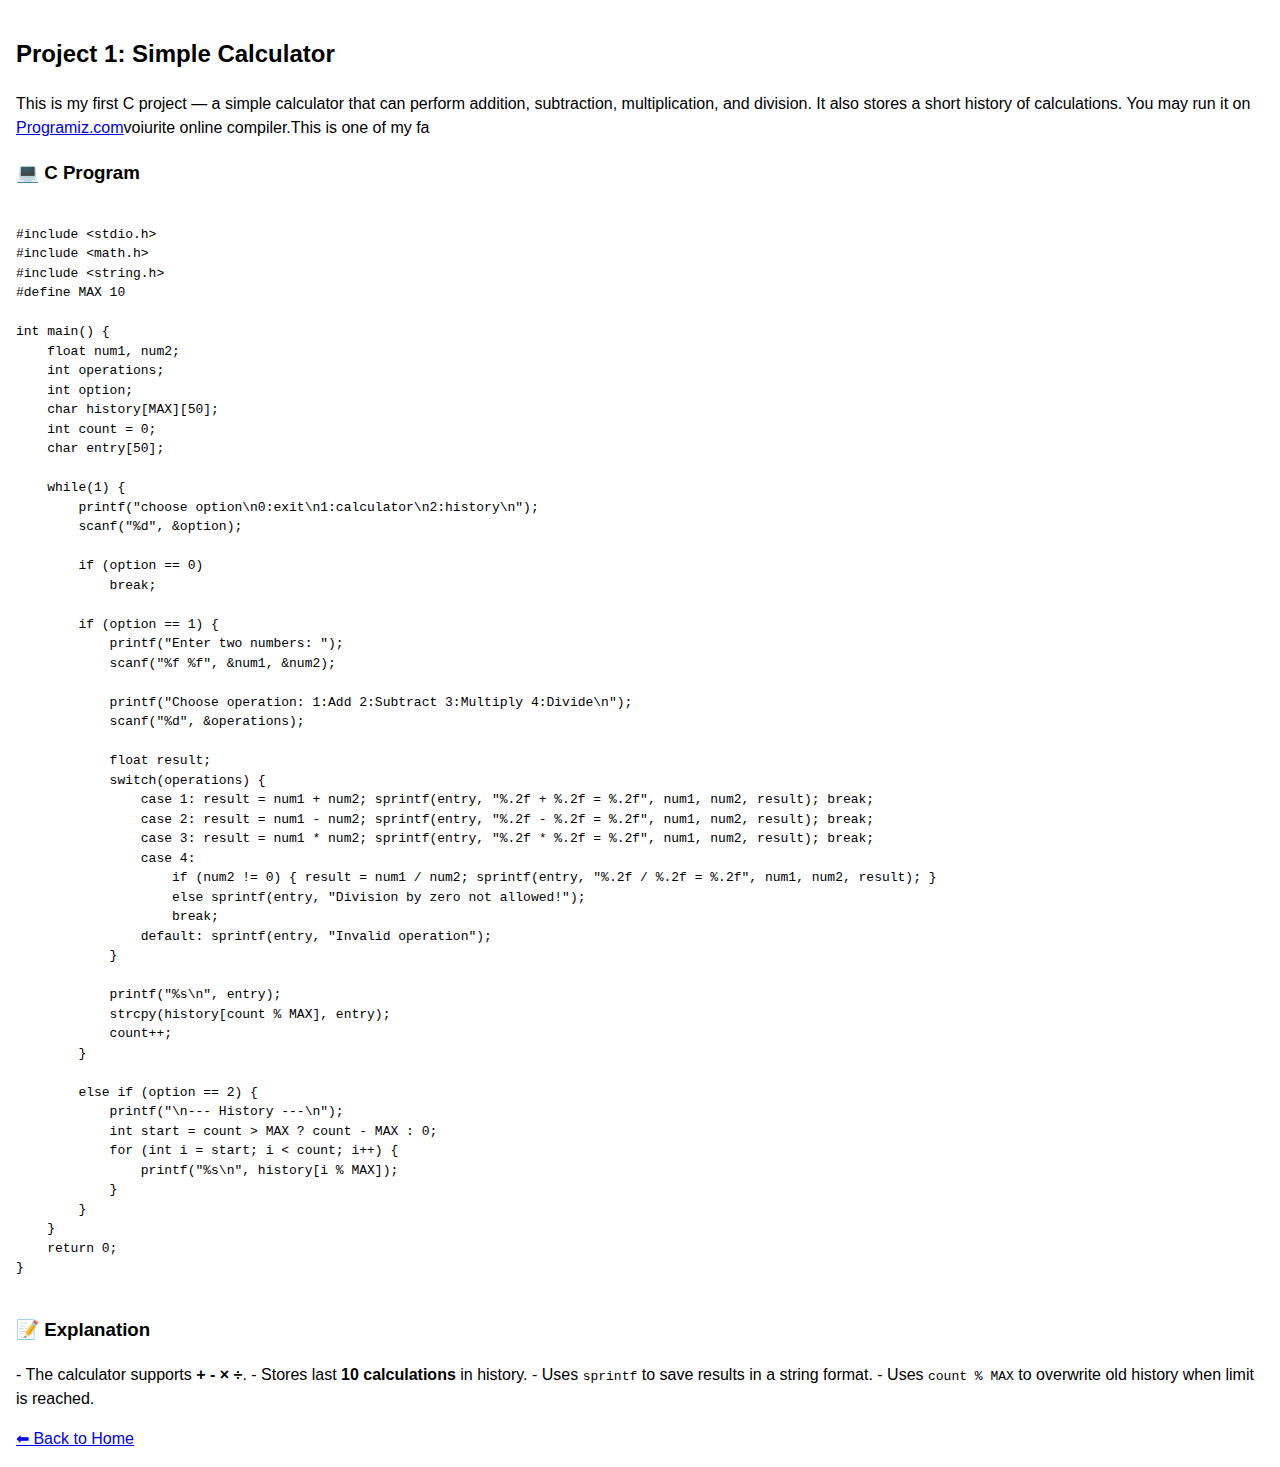
<file: projects/project1.html>
<!DOCTYPE html>
<html lang="en">
<head>
  <meta charset="UTF-8">
  <meta name="viewport" content="width=device-width, initial-scale=1.0">
  <title>Project 1 - Calculator</title>
  <link rel="stylesheet" href="../style.css">
</head>
<body>
  <h2>Project 1: Simple Calculator</h2>
  <p>
    This is my first C project — a simple calculator that can perform 
    addition, subtraction, multiplication, and division.  
    It also stores a short history of calculations.
    You may run it on <a href="programiz.com">Programiz.com</a>voiurite online compiler.This is one of my fa
  </p>

  <h3>💻 C Program</h3>
  <pre><code>
#include &lt;stdio.h&gt;
#include &lt;math.h&gt;
#include &lt;string.h&gt;
#define MAX 10

int main() {
    float num1, num2;
    int operations;
    int option; 
    char history[MAX][50];
    int count = 0;
    char entry[50];

    while(1) {
        printf("choose option\n0:exit\n1:calculator\n2:history\n");
        scanf("%d", &option);

        if (option == 0)
            break;

        if (option == 1) {
            printf("Enter two numbers: ");
            scanf("%f %f", &num1, &num2);

            printf("Choose operation: 1:Add 2:Subtract 3:Multiply 4:Divide\n");
            scanf("%d", &operations);

            float result;
            switch(operations) {
                case 1: result = num1 + num2; sprintf(entry, "%.2f + %.2f = %.2f", num1, num2, result); break;
                case 2: result = num1 - num2; sprintf(entry, "%.2f - %.2f = %.2f", num1, num2, result); break;
                case 3: result = num1 * num2; sprintf(entry, "%.2f * %.2f = %.2f", num1, num2, result); break;
                case 4: 
                    if (num2 != 0) { result = num1 / num2; sprintf(entry, "%.2f / %.2f = %.2f", num1, num2, result); }
                    else sprintf(entry, "Division by zero not allowed!");
                    break;
                default: sprintf(entry, "Invalid operation");
            }

            printf("%s\n", entry);
            strcpy(history[count % MAX], entry);
            count++;
        }

        else if (option == 2) {
            printf("\n--- History ---\n");
            int start = count > MAX ? count - MAX : 0;
            for (int i = start; i < count; i++) {
                printf("%s\n", history[i % MAX]);
            }
        }
    }
    return 0;
}
  </code></pre>

  <h3>📝 Explanation</h3>
  <p>
    - The calculator supports <b>+ - × ÷</b>.  
    - Stores last <b>10 calculations</b> in history.  
    - Uses <code>sprintf</code> to save results in a string format.  
    - Uses <code>count % MAX</code> to overwrite old history when limit is reached.
  </p>

  <a href="../index.html">⬅ Back to Home</a>
</body>
</html>
</file>
<file: style.css>
body {
  margin: 0;
  padding: 1rem;
  font-family: sans-serif;
  background-color: white;
  color: black;
  line-height: 1.5;
}

h1 {
  
  font-size: 2rem;
}

.menu {
  list-style: none;
  padding: 0.5rem;
  margin: 1rem 2rem;
  display: flex;
  flex-wrap: wrap;
  justify-content: center;
  gap: 2rem;
  background-color: rgb(237, 234, 234);
  justify-content: center;
}


.menu li {
  display: inline-block;
}

.menu a {
  text-decoration: none;
  color: blue;
/*  font-weight: bold;*/
  font-size: 1rem;
}

main {
  max-width: 800px;
  margin: 1rem auto;
}

.one {
  list-style: none;
  font-size: 0.9rem;

  padding: 1rem;
  margin-bottom: 1rem;
}

.myposts,
.myprojects {
  list-style: none;
  padding: 1rem;
  margin: 1rem auto;
  max-width: 800px;
  background-color: #f4f4f4;
}

.myposts li,
.myprojects li {
  margin: 0.5rem 0;
}

hr {
  border: none;
  border-top: 1px solid #ccc;
  margin: 0.5rem 0;
}

h5 {
  font-size: 1rem;
  font-weight: bold;
  margin-bottom: 0.5rem;
}

h4 {
  font-size: 1rem;
  margin: 0;
}

/*  for mobile */
@media (max-width: 600px) {
  h1 {
    font-size: 1.5rem;
  }

  .menu {
    flex-direction: column;
    align-items: center;
  }

  .menu li {
    margin: 0.5rem 0;
  }

  .one,
  .myposts,
  .myprojects {
    padding: 0.8rem;
    margin: 1rem;
  }
}
</file>
